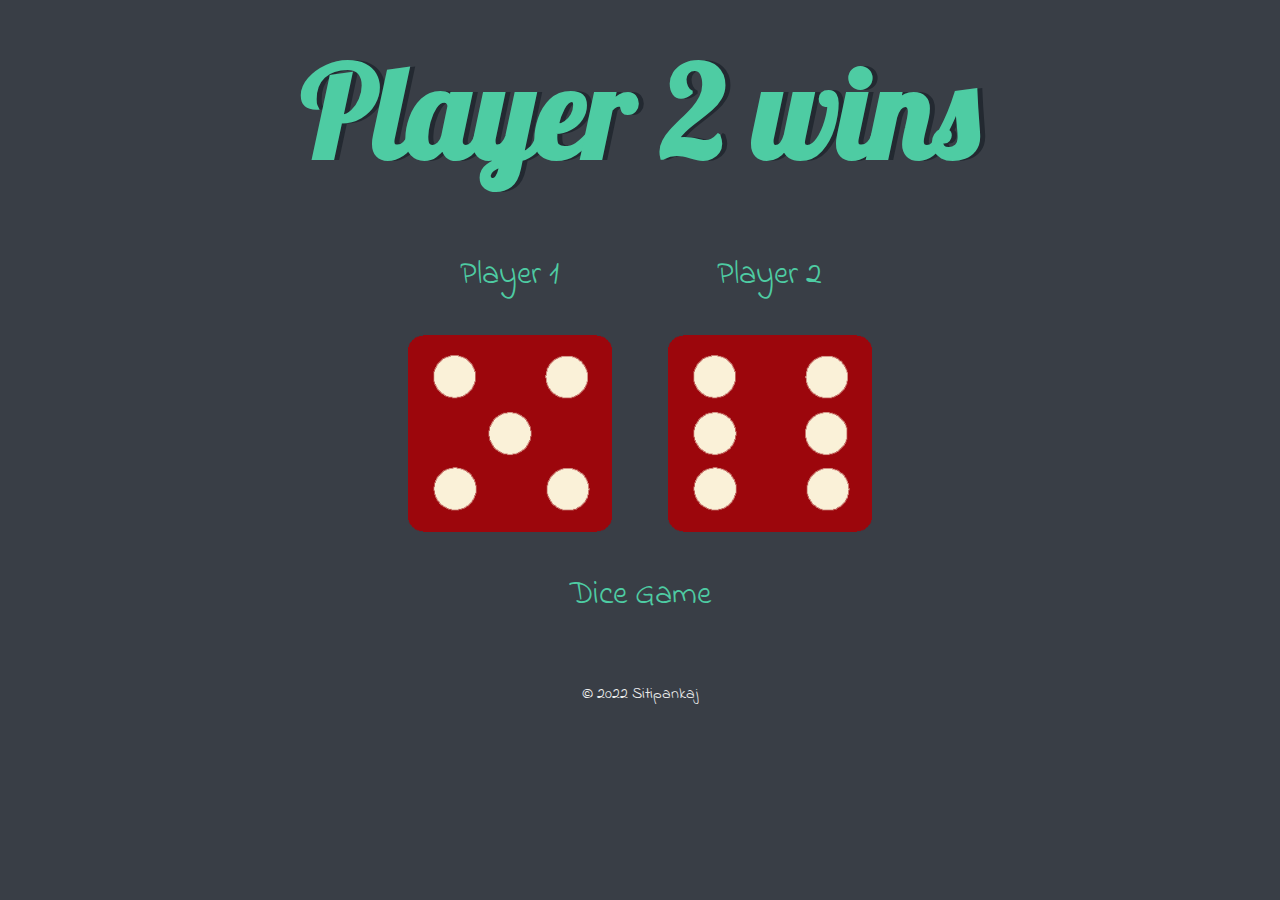
<file: index.html>
<!DOCTYPE html>
<html lang="en" dir="ltr">
  <head>
    <meta charset="utf-8">
    <title>Dicee</title>
    <link rel="stylesheet" href="styles.css">
    <link href="https://fonts.googleapis.com/css?family=Indie+Flower|Lobster" rel="stylesheet">
  </head>
  <body>

    <div class="container">
      <h1>Refresh Me</h1>

      <div class="dice">
        <p>Player 1</p>
        <img class="img1" src="images/dice6.png">
      </div>

      <div class="dice">
        <p>Player 2</p>
        <img class="img2" src="images/dice6.png">
      </div>

    </div>

        <script src="index.js" charset="utf-8"></script>
        <p>Dice Game</p>
  </body>

  <footer>
    © 2022 Sitipankaj
  </footer>
</html>
</file>
<file: styles.css>
.container {
  width: 70%;
  margin: auto;
  text-align: center;
}

.dice {
  text-align: center;
  display: inline-block;

}

body {
  background-color: #393E46;
}

h1 {
  margin: 30px;
  font-family: 'Lobster', cursive;
  text-shadow: 5px 0 #232931;
  font-size: 8rem;
  color: #4ECCA3;
}

p {
  font-size: 2rem;
  color: #4ECCA3;
  font-family: 'Indie Flower', cursive;
}

img {
  width: 80%;
}

footer {
  margin-top: 5%;
  color: #EEEEEE;
  text-align: center;
  font-family: 'Indie Flower', cursive;

}
p {
  font-size: 2rem;
  text-align: center;
}
</file>
